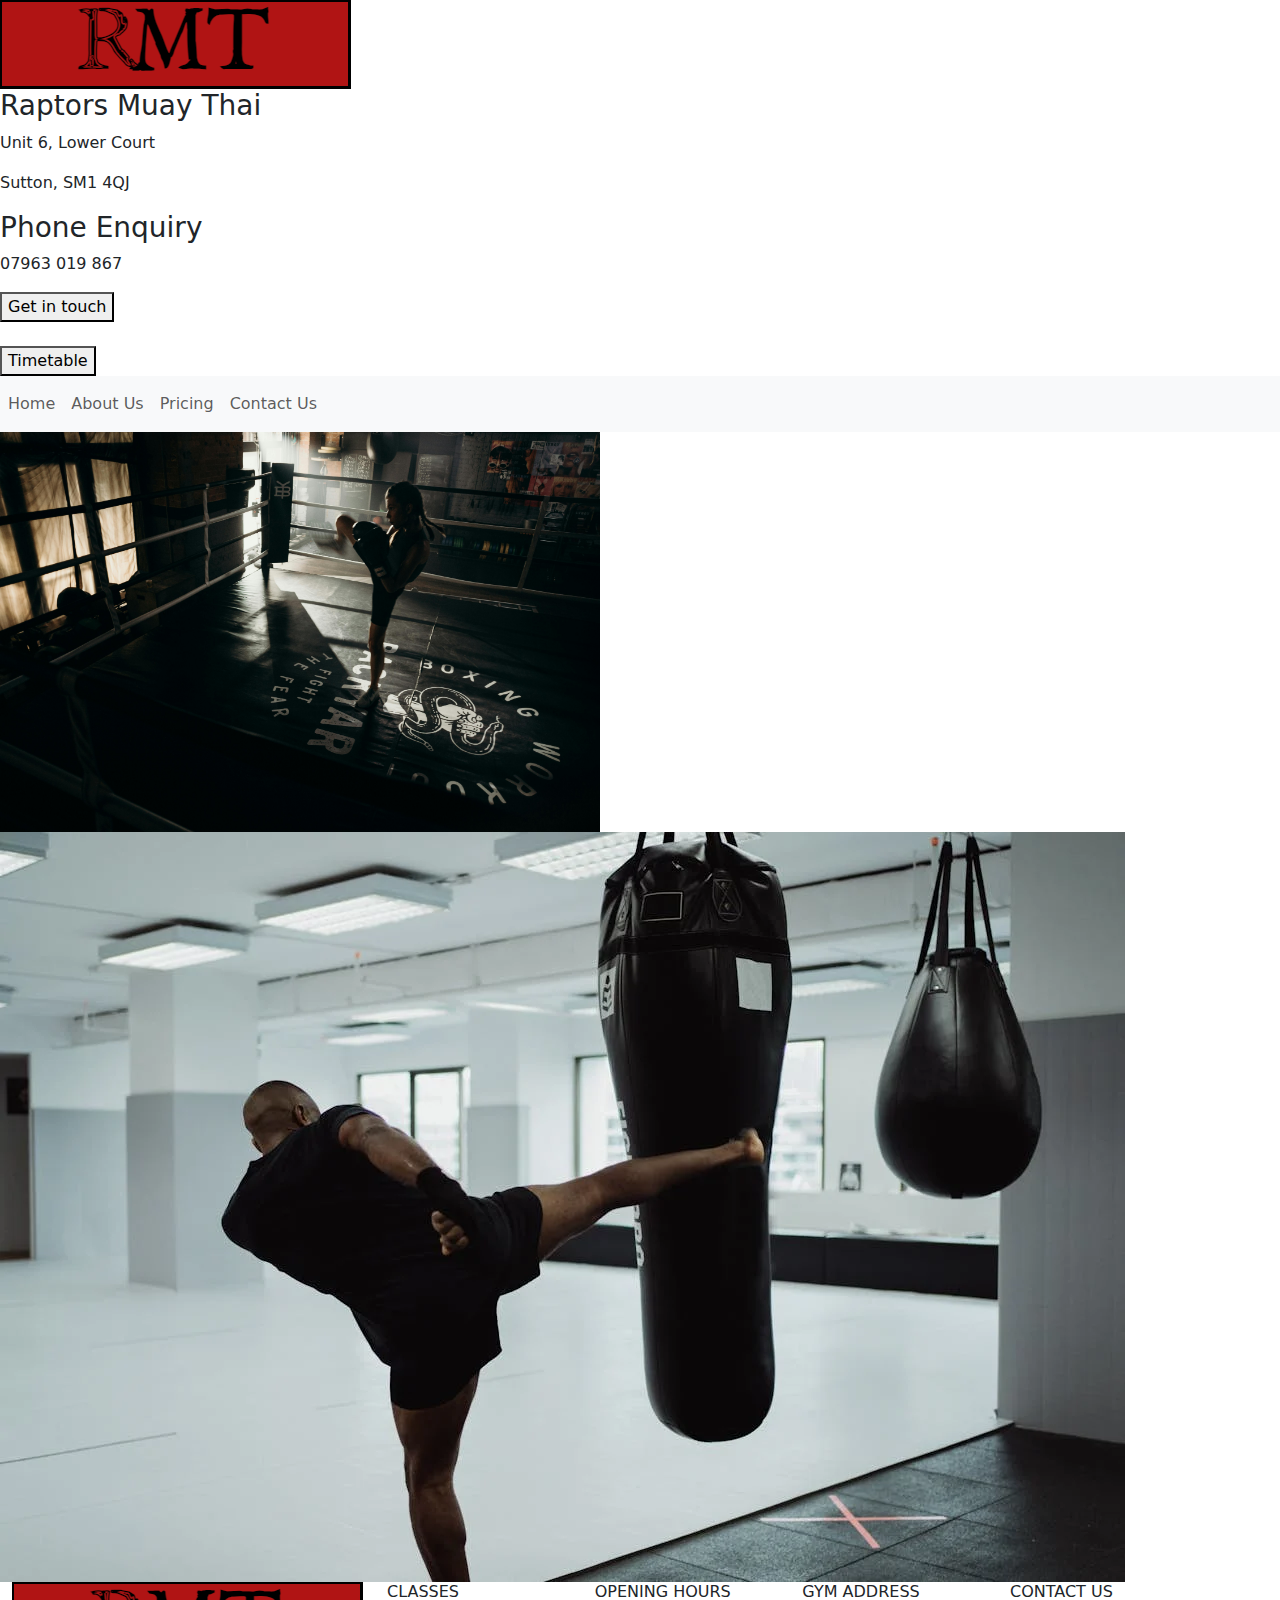
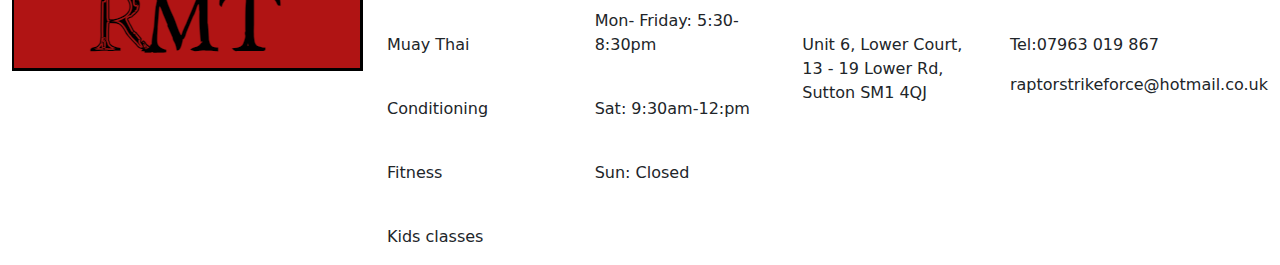
<file: pricing.html>
<!DOCTYPE html>
<html lang="en">

<head>
    <meta charset="UTF-8">
    <meta name="viewport" content="width=device-width, initial-scale=1.0">
    <title>Raptors Muay Thai</title>
    <link href="https://cdn.jsdelivr.net/npm/bootstrap@5.3.3/dist/css/bootstrap.min.css" rel="stylesheet" integrity="sha384-QWTKZyjpPEjISv5WaRU9OFeRpok6YctnYmDr5pNlyT2bRjXh0JMhjY6hW+ALEwIH" crossorigin="anonymous">
    <script src="https://cdn.jsdelivr.net/npm/@popperjs/core@2.11.8/dist/umd/popper.min.js" integrity="sha384-I7E8VVD/ismYTF4hNIPjVp/Zjvgyol6VFvRkX/vR+Vc4jQkC+hVqc2pM8ODewa9r" crossorigin="anonymous"></script>
    <script src="https://cdn.jsdelivr.net/npm/bootstrap@5.3.3/dist/js/bootstrap.min.js" integrity="sha384-0pUGZvbkm6XF6gxjEnlmuGrJXVbNuzT9qBBavbLwCsOGabYfZo0T0to5eqruptLy" crossorigin="anonymous"></script>
</head>
<body>
    <header>
        <div>
            <a href="index.html">
                <img class="img-fluid" src="assets/images/rmtlogo.png.PNG">
            </a>
            <div id="location header">
                <h3 id="location">Raptors Muay Thai</h4>              
                <p>Unit 6, Lower Court</p>               
                <p>Sutton, SM1 4QJ</p>
            </div>
            <div id="phone header">
                <h3 id="phone">Phone Enquiry</h4>
                <p>07963 019 867</p>
            </div>
            <div>
                <button>Get in touch</button>
                <br>
                <br>
                <button>Timetable</button>
            </div>
            <div>
                <nav class="navbar navbar-expand-lg navbar-light bg-light">
                    <div class="collapse navbar-collapse" id="navbarNav">
                        <ul class="navbar-nav">
                            <li class="nav-item active">
                                <a class="nav-link" href="index.html">Home</a>
                            </li>
                            <li class="nav-item">
                                <a class="nav-link" href="about.html">About Us</a>
                            </li>
                            <li class="nav-item">
                                <a class="nav-link" href="pricing.html">Pricing</a>
                            </li>
                            <li class="nav-item">
                                <a class="nav-link" href="#">Contact Us</a>
                            </li>
                        </ul>
                    </div>
                </nav>
            </div>
        </div>
    </header>
    <img src="assets/images/prices.jpg" height="400" width="600">
    <div>
        <div></div>
    </div>
    <footer>
        <div id="footer-main">
            <div id="footer-image"><img src="assets/images/footer-photo.webp"></div>
            </div>
        </div>
        <div class="container-fluid">
            <div class="row">
            <div id="raptor-logo" class="col-sm">
                <img src="assets/images/rmtlogo.png.PNG">
            </div>
              <div class="col-sm">
                <h6>CLASSES</h6>
                <br>
                <p>Muay Thai</p>
                <br>
                <p>Conditioning</p>
                <br>
                <p>Fitness</p>
                <br>
                <p>Kids classes</p>
              </div>
              <div class="col-sm">
                <h6>OPENING HOURS</h6>
                <p>Mon- Friday: 5:30-8:30pm</p>
                <br>
                <p>Sat: 9:30am-12:pm</p>
                <br>
                <p>Sun: Closed</p>
              </div>
              <div class="col-sm">
                <h6>GYM ADDRESS</h6>
                <br>
                <p>Unit 6, Lower Court, 13 - 19 Lower Rd, Sutton SM1 4QJ</p>
              </div>
              <div class="col-sm">
                <h6>CONTACT US</h6>
                <br>
                <p>Tel:07963 019 867</p>
                <p>raptorstrikeforce@hotmail.co.uk</p>
              </div>
            </div>
          </div>    
    </footer>
</body>
</html>
</file>
